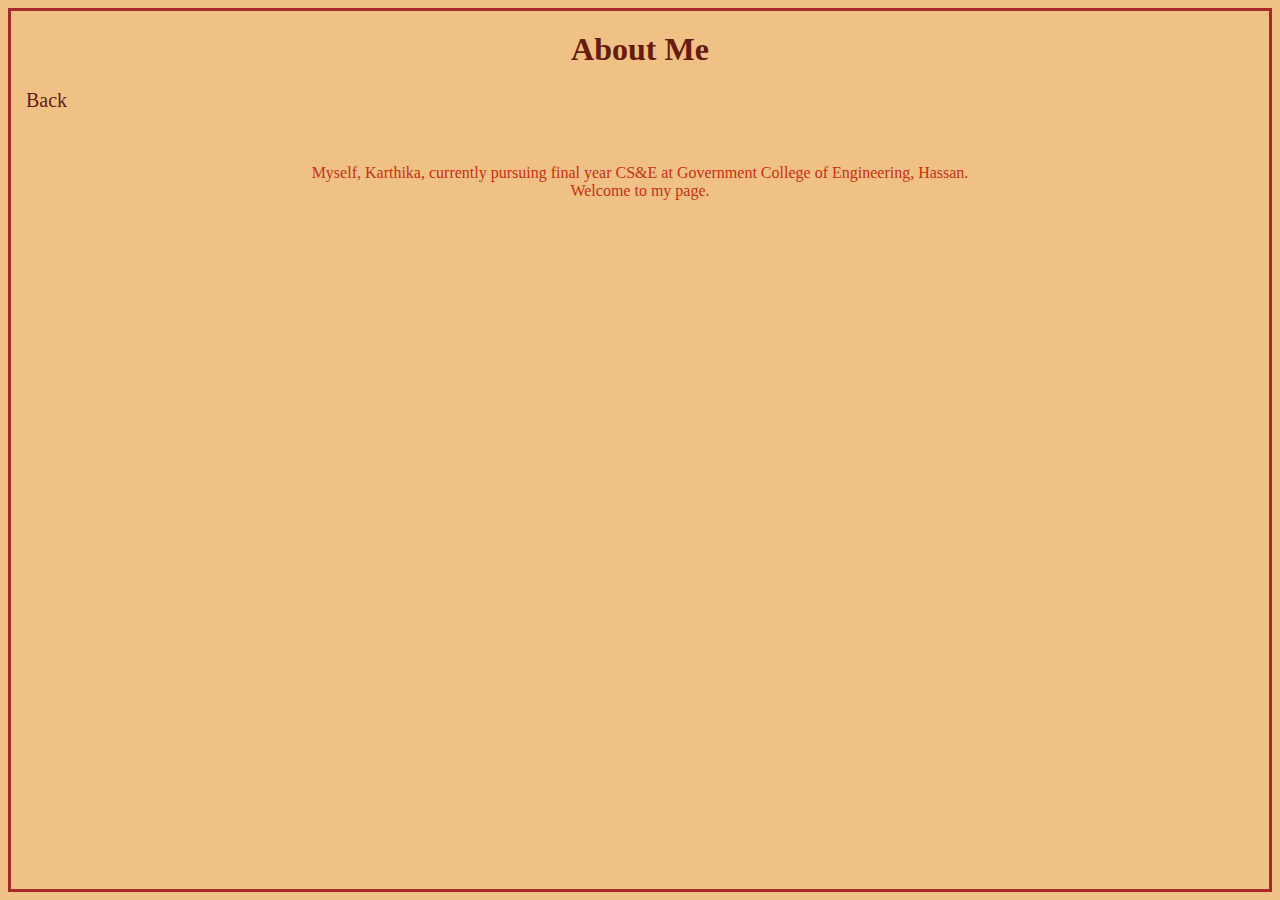
<file: ui/about.html>
<html>
	<head>
		<title>
			About
		</title>
		
	</head>
	<style>
	h1{
		padding-top:20px;
		text-align:center;
		font-weight:strong;
		color:#7E1C16;
	}
	a{
		padding-left:15px;
		font-size:20px;
		font-weight:strong;
		color:#7E1C16;
		text-decoration:none;
	}
	
	p{
		color:#C72F16;
	}
	</style>
	<body style="background-color:#F0C184;border:3px solid brown">
		<h1 style="color:#661B0F">About Me</h1>
		
		<a style="color:#661B0F" href="profile1.html">Back</a></br></br></br>
		
		<div align=center>
		
			<p> Myself, Karthika, currently pursuing final year CS&E at Government College of Engineering, Hassan.<br/> Welcome to my page. 
		</div>
	</body>
</html>
</file>
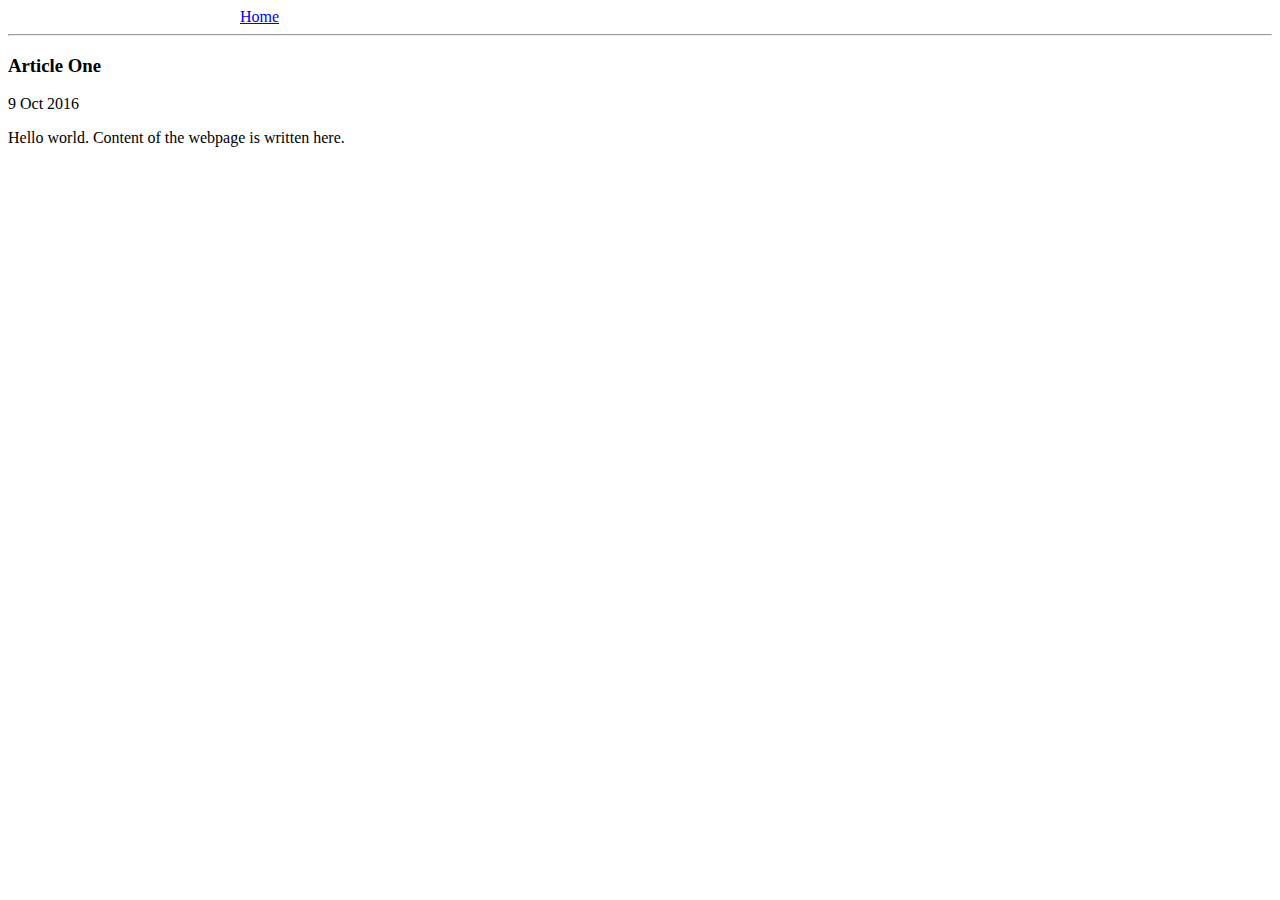
<file: ui/article-one.html>
<html>
    <head>
        <title>Article-one</title>
        <style>
            .container
            {
                max-width:800px;
                margin:0 auto;
            }
        </style>
    </head>
    
    <body>
        <div>
            <div class="container">
                <a href="/">Home</a>
            </div>
            <hr>
            <h3>Article One</h3>
            <div>
                9 Oct 2016
            </div>
            <div>
                <p>
                    Hello world. Content of the webpage is written here.
                </p>
            </div>
        </div>
    </body>
</html>
</file>
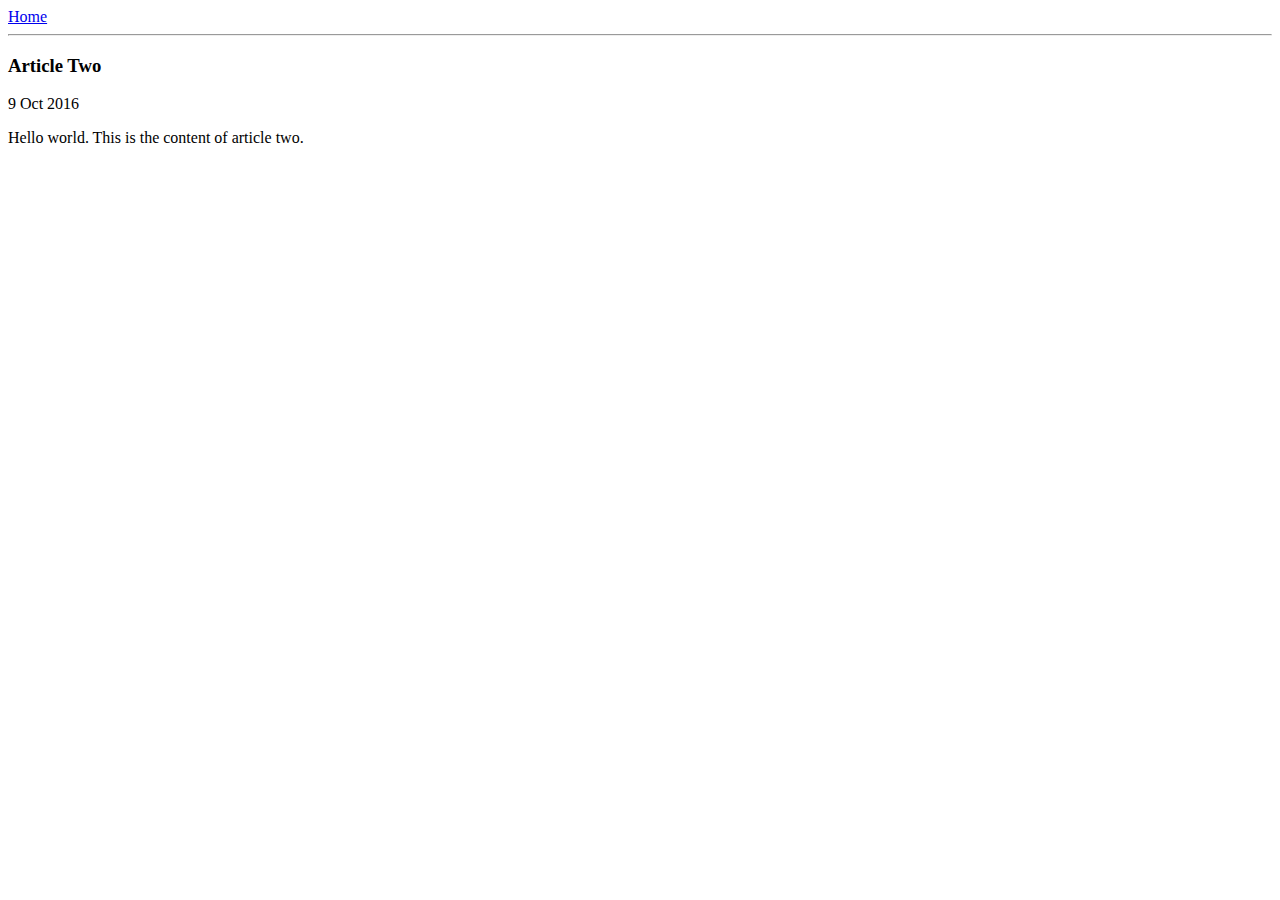
<file: ui/article-two.html>
<html>
    <head>
        <title>Article-two</title>
    </head>
    
    <body>
        <div>
            <a href="/">Home</a>
        </div>
        <hr>
        <h3>Article Two</h3>
        <div>
            9 Oct 2016
        </div>
        <div>
            <p>
                Hello world. This is the content of article two.
            </p>
        </div>
    </body>
</html>
</file>
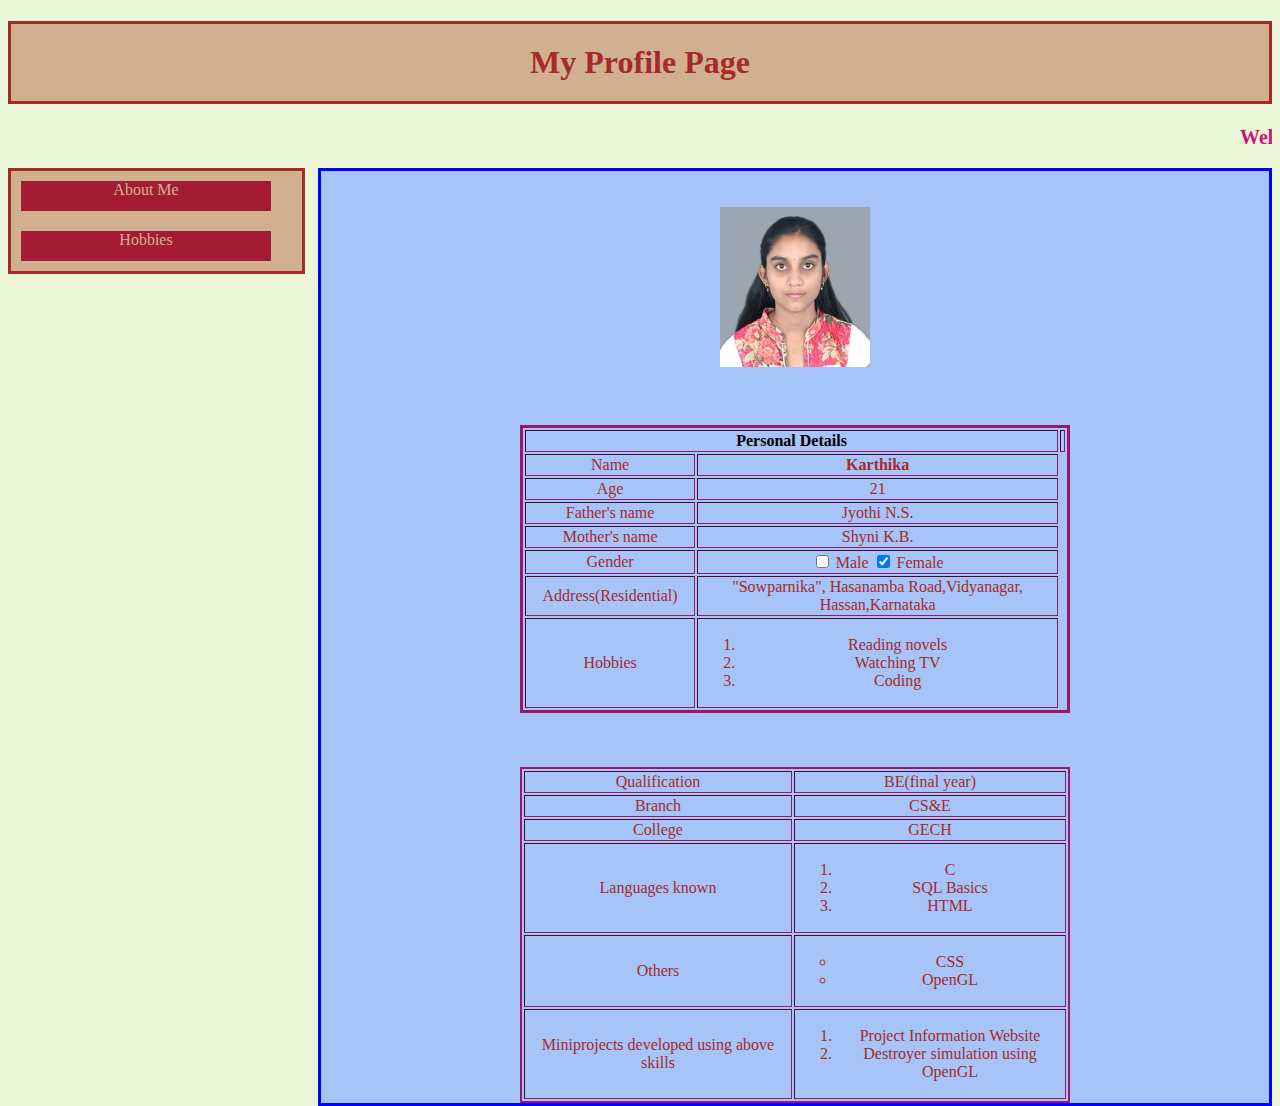
<file: ui/profile.html>
<!DOCTYPE html>
<html>
	<head>
		<title>
			My Page
		</title>
	 <link href="/ui/profile.css" rel="stylesheet" />
		<meta name ="viewport" content = "width=device-width,initial-scale=1"/>
	</head>
	<body style="background-color:#eaf6d7">
		<div class="h">	
			<h1> My Profile Page </h1>
		</div>
		<marquee style="padding-bottom:15px" direction="left" scrollamount="4"> Welcome to my personal website </marquee>
		
		<div class="link" align=center>
				<a href="about.html" > About Me </a><br/>
				<a href="hobby.html"> Hobbies </a><br/>
		</div>
				
		<div class="main">
			<br/><br/>
			<center><img src="/ui/njk.jpg" style="width:150px;height:160px;"><br/><br/><br/></center><br/>
			<table border=3 align=center width=550 >
				<tr><td colspan="2" style="color:black"><strong> Personal Details </strong><td></tr>
				<tr><td> Name</td><td> <strong>Karthika </strong></td></tr>
				<tr><td> Age </td><td> 21 </td></tr>
				<tr><td> Father's name </td><td> Jyothi N.S. </td></tr>
				<tr><td> Mother's name </td><td> Shyni K.B. </td></tr>
				<tr><td> Gender </td><td> <form method="get">
  						<input type="checkbox" name="Male"> Male
 						<input type="checkbox" name="Female" checked> Female <br>
						</form> </td></tr>
				<tr><td> Address(Residential)</td><td>"Sowparnika", Hasanamba Road,Vidyanagar,<br/> Hassan,Karnataka </td></tr>
				<tr><td> Hobbies </td><td> 
							<ol>
								<li> Reading novels </li>
								<li> Watching TV </li>
								<li> Coding </li>
							</ol>
						</td></tr>
				</table>
						
				
				<br/><br/><br/>
				<table border=2 align=center width=550 >
				<tr><td> Qualification </td><td> BE(final year) </td></tr>
				<tr><td> Branch </td><td> CS&E </td></tr>
				<tr><td> College </td><td> GECH </td></tr>
				<tr><td> Languages known </td><td> 
								<ul style="list-style-type:disk">
									<li> C </li>
									<li> SQL Basics </li>
									<li> HTML </li>
								</ul></td></tr>
				<tr><td>Others</td><td>
							<ul style="list-style-type:circle">
								<li> CSS </li>
								<li> OpenGL</li>
							</ul>
						 </td></tr>
				<tr><td> Miniprojects developed using above skills </td><td> 
									<ul style="list-style-type:disk">
									<li> Project Information Website </li>
									<li> Destroyer simulation using OpenGL </li>
								</ul></td></tr>
				</table>	
				
		</div>
	</body>
</html>
</file>
<file: ui/profile.css>
h1{
	background-color:#D0B090;
	color:brown;
	text-align:center;
	border:3px solid brown;
	padding-top:20px;
	padding-bottom:20px;
	
}

.link{
	float:left;
	background-color:#D0B090;
	color:brown;
	border:3px solid brown;
	height:80%;
	width:23%;
}

.link a{
	text-align:center;
	float: left;
	width: 250px;
	height:30px;
    	margin: 10px;
   	color:tan;
  	background-color:#A41C34;
   	text-decoration: none;
}

.main{
	float:right;
	border:3px solid blue;
	background-color:#a6c4f8;
	color:brown;
	height:90%;
	width:75%;
}
marquee
{
	font-weight:bold;
	color:#C61274;
	font-size:20px;
}

td{
	text-align:center;
}

t1:target{
	 border: 2px solid #D4D4D4;
    background-color: #e5eecc;
}

table{
	 border-color:#9A176B;
	 border-style:solid;
}
h2{
	padding-left:20px;
}
</file>
